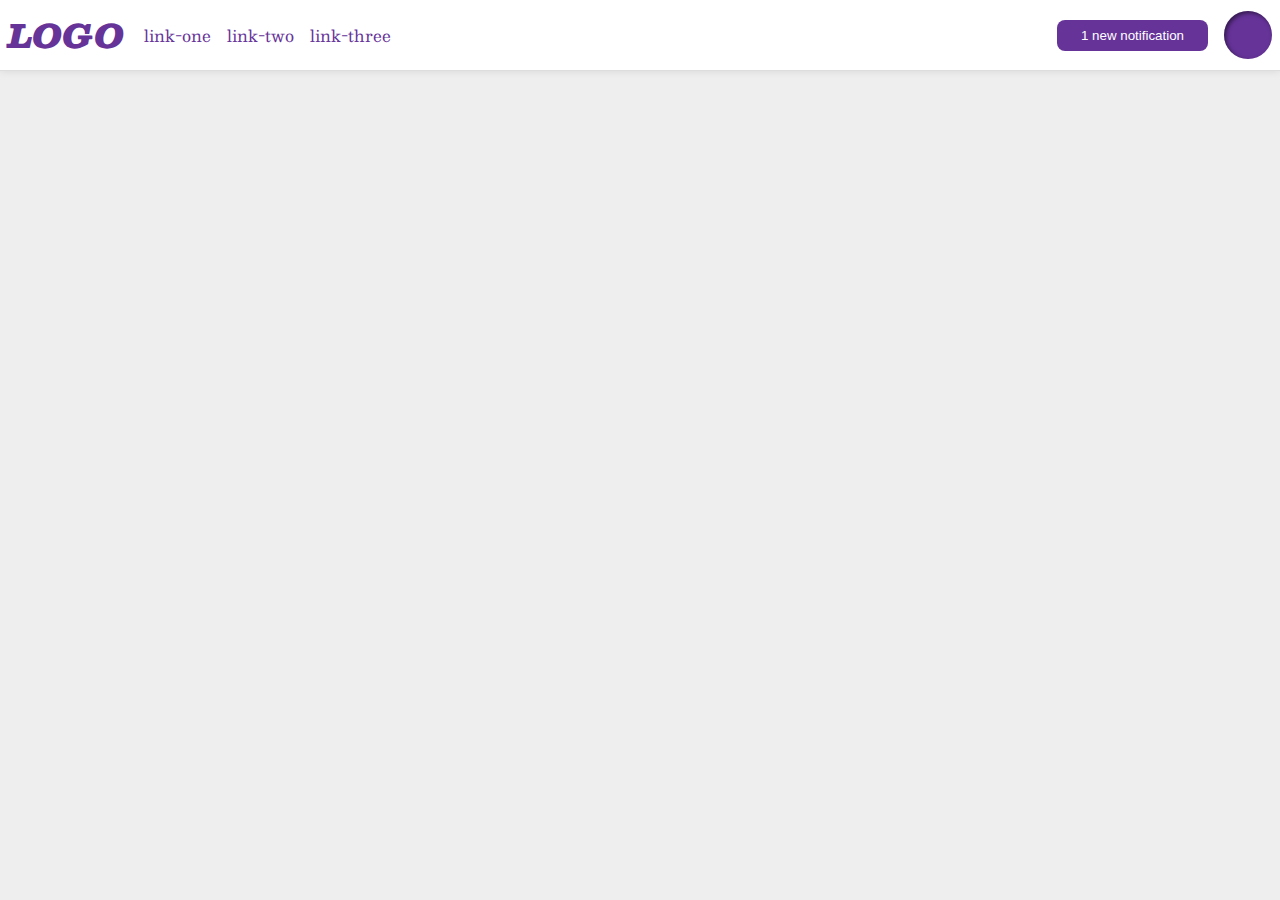
<file: flex/03-flex-header-2/index.html>
<!DOCTYPE html>
<html lang="en">
  <head>
    <meta charset="UTF-8">
    <meta http-equiv="X-UA-Compatible" content="IE=edge">
    <meta name="viewport" content="width=device-width, initial-scale=1.0">
    <title>Flex Header 2</title>
    <link rel="stylesheet" href="style.css">
  </head>
  <body>
    <div class="header">
      <div class="logo">
        LOGO
      </div>
      <ul class="links">
        <li><a href="google.com">link-one</a></li>
        <li><a href="google.com">link-two</a></li>
        <li><a href="google.com">link-three</a></li>
      </ul>
      <div class="nav-right">
        <button class="notifications">
          1 new notification
        </button>
        <div class="profile-image"></div>
      </div>
    </div>
  </body>
</html>
</file>
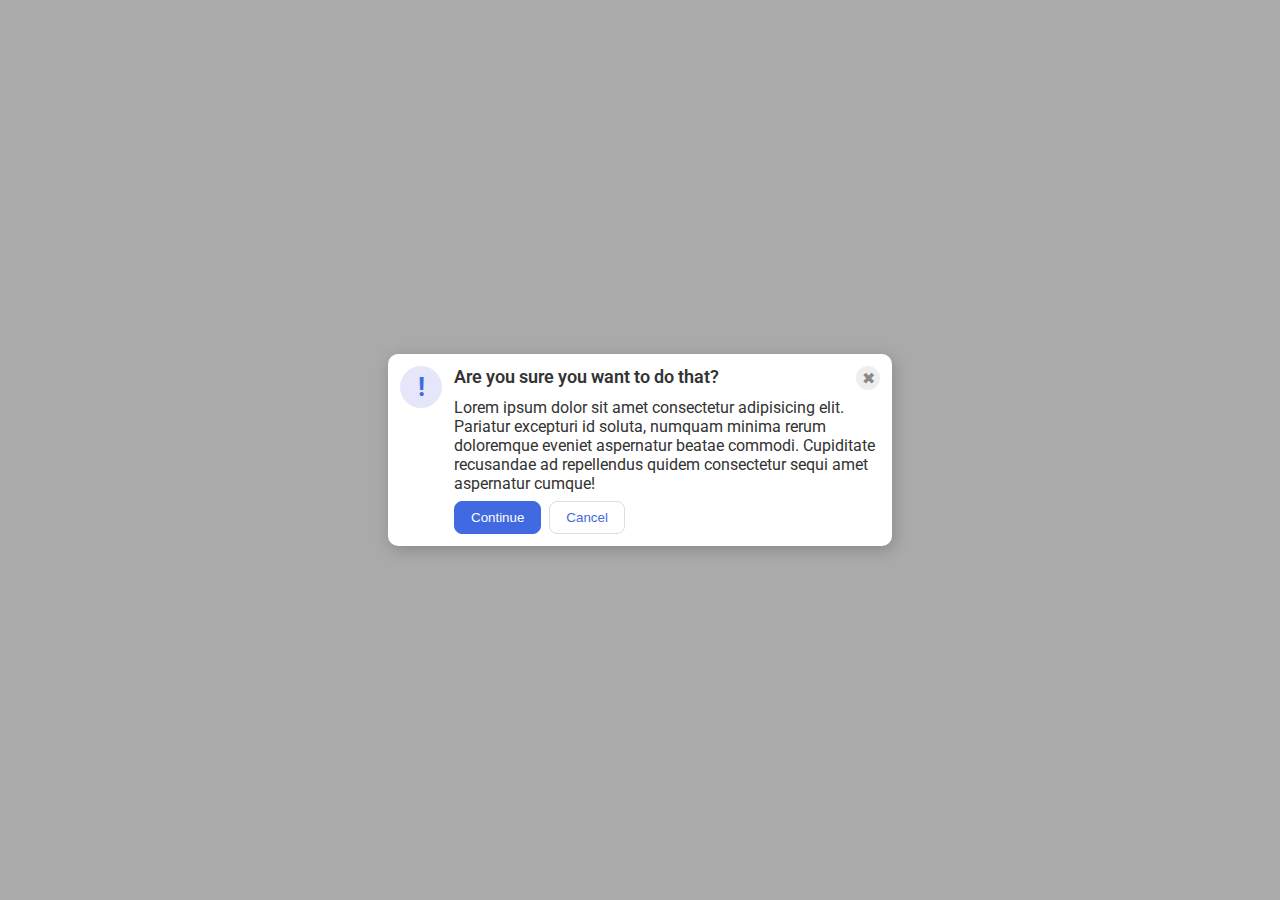
<file: flex/05-flex-modal/index.html>
<!DOCTYPE html>
<html lang="en">
  <head>
    <meta charset="UTF-8">
    <meta http-equiv="X-UA-Compatible" content="IE=edge">
    <meta name="viewport" content="width=device-width, initial-scale=1.0">
    <link rel="stylesheet" href="style.css">
    <title>Modal</title>
  </head>
  <body>
    <div class="modal">
      <div class="icon">!</div>
      <div class="content">
        <div class="header">Are you sure you want to do that?</div>
        <div class="close-button">✖</div>
        <div class="text">Lorem ipsum dolor sit amet consectetur adipisicing elit. Pariatur excepturi id soluta, numquam minima rerum doloremque eveniet aspernatur beatae commodi. Cupiditate recusandae ad repellendus quidem consectetur sequi amet aspernatur cumque!</div>
        <button class="continue">Continue</button>
        <button class="cancel">Cancel</button>
      </div>
    </div>
  </body>
</html>
</file>
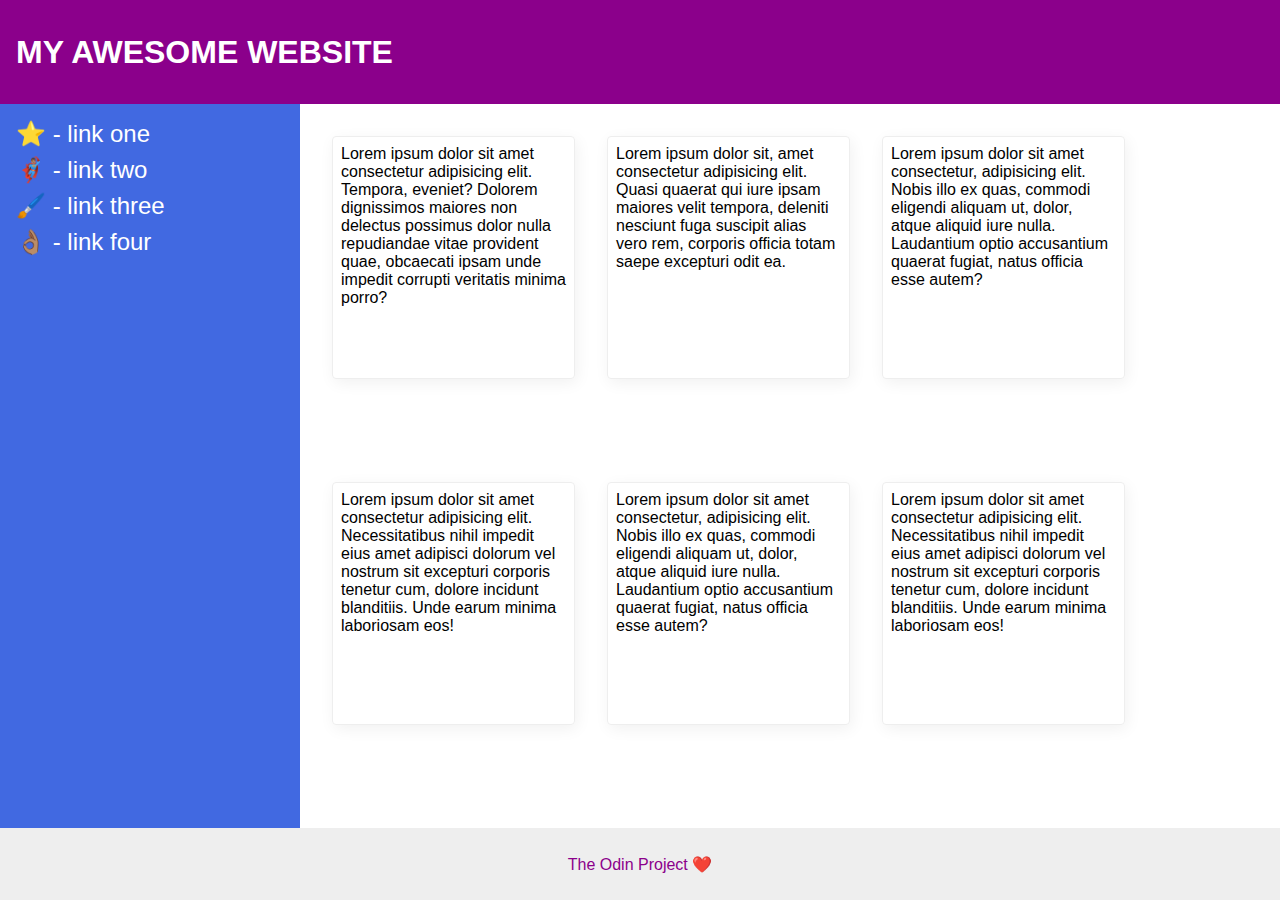
<file: flex/07-flex-layout-2/index.html>
<!DOCTYPE html>
<html lang="en">
  <head>
    <meta charset="UTF-8">
    <meta http-equiv="X-UA-Compatible" content="IE=edge">
    <meta name="viewport" content="width=device-width, initial-scale=1.0">
    <title>The Holy Grail</title>
    <link rel="stylesheet" href="style.css">
  </head>
  <body>
    <div class="header">
      MY AWESOME WEBSITE
    </div>
    
    <div class="content">
      <div class="sidebar">
        <ul>
          <li><a href="#">⭐ - link one</a></li>
          <li><a href="#">🦸🏽‍♂️ - link two</a></li>
          <li><a href="#">🖌️ - link three</a></li>
          <li><a href="#">👌🏽 - link four</a></li>
        </ul>
      </div>
  
      <div class="card-container">
        <div class="card">Lorem ipsum dolor sit amet consectetur adipisicing elit. Tempora, eveniet? Dolorem dignissimos maiores non delectus possimus dolor nulla repudiandae vitae provident quae, obcaecati ipsam unde impedit corrupti veritatis minima porro?</div>
        <div class="card">Lorem ipsum dolor sit, amet consectetur adipisicing elit. Quasi quaerat qui iure ipsam maiores velit tempora, deleniti nesciunt fuga suscipit alias vero rem, corporis officia totam saepe excepturi odit ea.</div>
        <div class="card">Lorem ipsum dolor sit amet consectetur, adipisicing elit. Nobis illo ex quas, commodi eligendi aliquam ut, dolor, atque aliquid iure nulla. Laudantium optio accusantium quaerat fugiat, natus officia esse autem?</div>
        <div class="card">Lorem ipsum dolor sit amet consectetur adipisicing elit. Necessitatibus nihil impedit eius amet adipisci dolorum vel nostrum sit excepturi corporis tenetur cum, dolore incidunt blanditiis. Unde earum minima laboriosam eos!</div>
        <div class="card">Lorem ipsum dolor sit amet consectetur, adipisicing elit. Nobis illo ex quas, commodi eligendi aliquam ut, dolor, atque aliquid iure nulla. Laudantium optio accusantium quaerat fugiat, natus officia esse autem?</div>
        <div class="card">Lorem ipsum dolor sit amet consectetur adipisicing elit. Necessitatibus nihil impedit eius amet adipisci dolorum vel nostrum sit excepturi corporis tenetur cum, dolore incidunt blanditiis. Unde earum minima laboriosam eos!</div>
        
      </div>
    </div>

    <div class="footer">
      The Odin Project ❤️
    </div>
  </body>
</html>
</file>
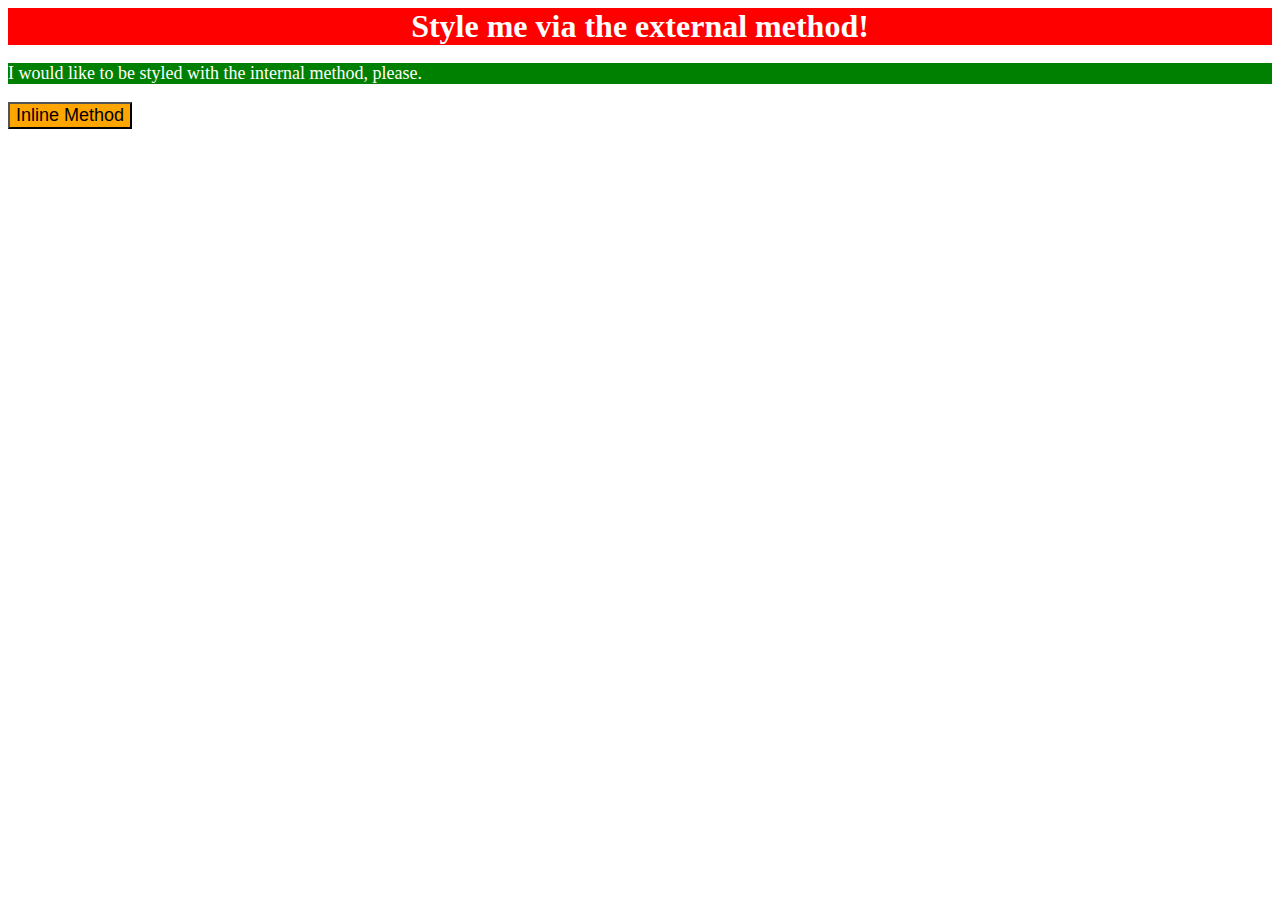
<file: foundations/01-css-methods/index.html>
<!DOCTYPE html>
<html lang="en">
  <head>
    <meta charset="UTF-8">
    <meta http-equiv="X-UA-Compatible" content="IE=edge">
    <meta name="viewport" content="width=device-width, initial-scale=1.0">
    <link rel="stylesheet" href="styles.css">
    <title>Methods for Adding CSS</title>
    <style>
      p {
        background-color: green;
        color: white;
        font-size: 18px;
      }
    </style>
  </head>
  <body>
    <div>Style me via the external method!</div>
    <p>I would like to be styled with the internal method, please.</p>
    <button style="background-color: orange; font-size: 18px">Inline Method</button>
  </body>
</html>
</file>
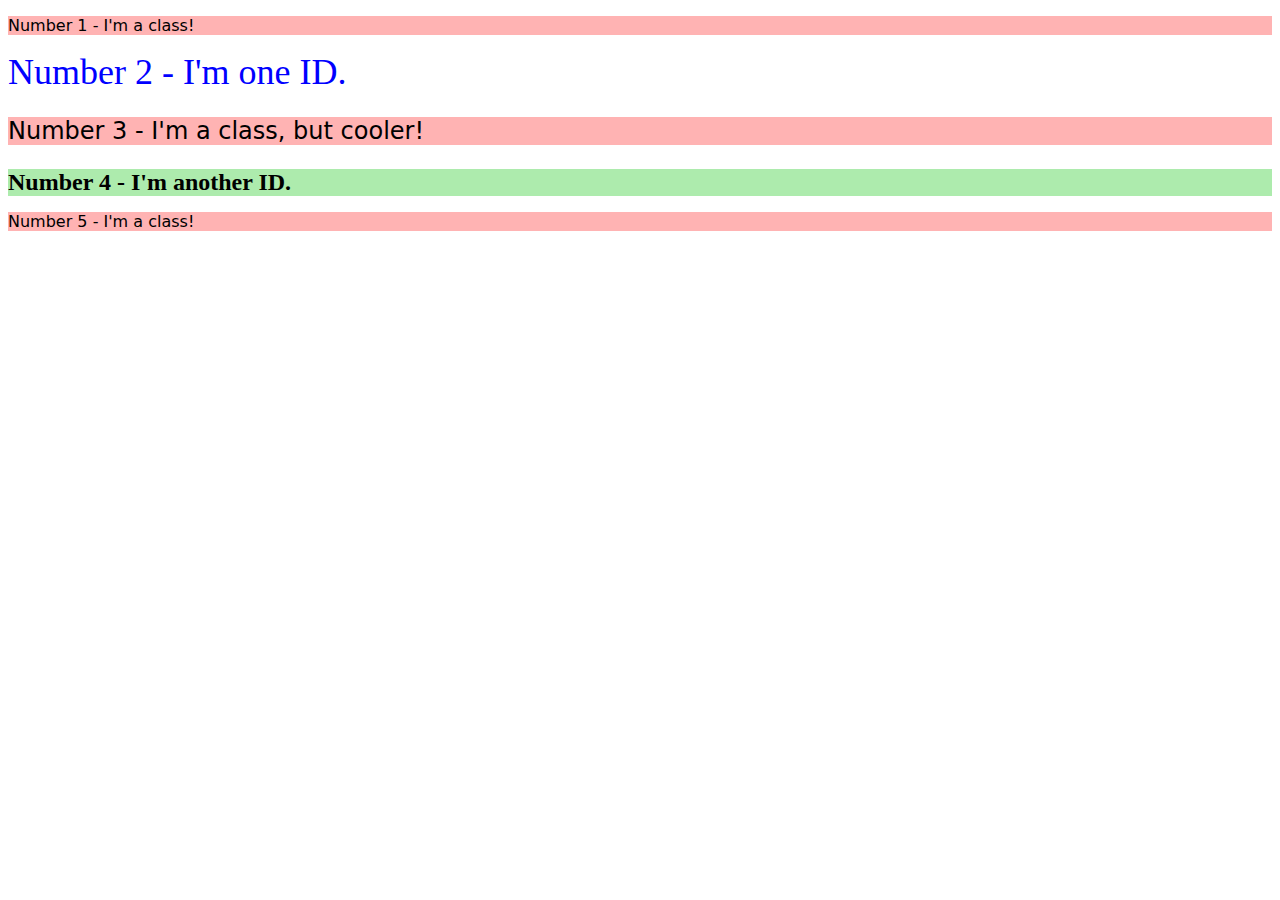
<file: foundations/02-class-id-selectors/index.html>
<!DOCTYPE html>
<html lang="en">
  <head>
    <meta charset="UTF-8">
    <meta http-equiv="X-UA-Compatible" content="IE=edge">
    <meta name="viewport" content="width=device-width, initial-scale=1.0">
    <title>Class and ID Selectors</title>
    <link rel="stylesheet" href="style.css">
  </head>
  <body>
    <p class="odd">Number 1 - I'm a class!</p>
    <div id="second">Number 2 - I'm one ID.</div>
    <p class="odd cooler">Number 3 - I'm a class, but cooler!</p>
    <div id="fourth">Number 4 - I'm another ID.</div>
    <p class="odd">Number 5 - I'm a class!</p>
  </body>
</html>
</file>
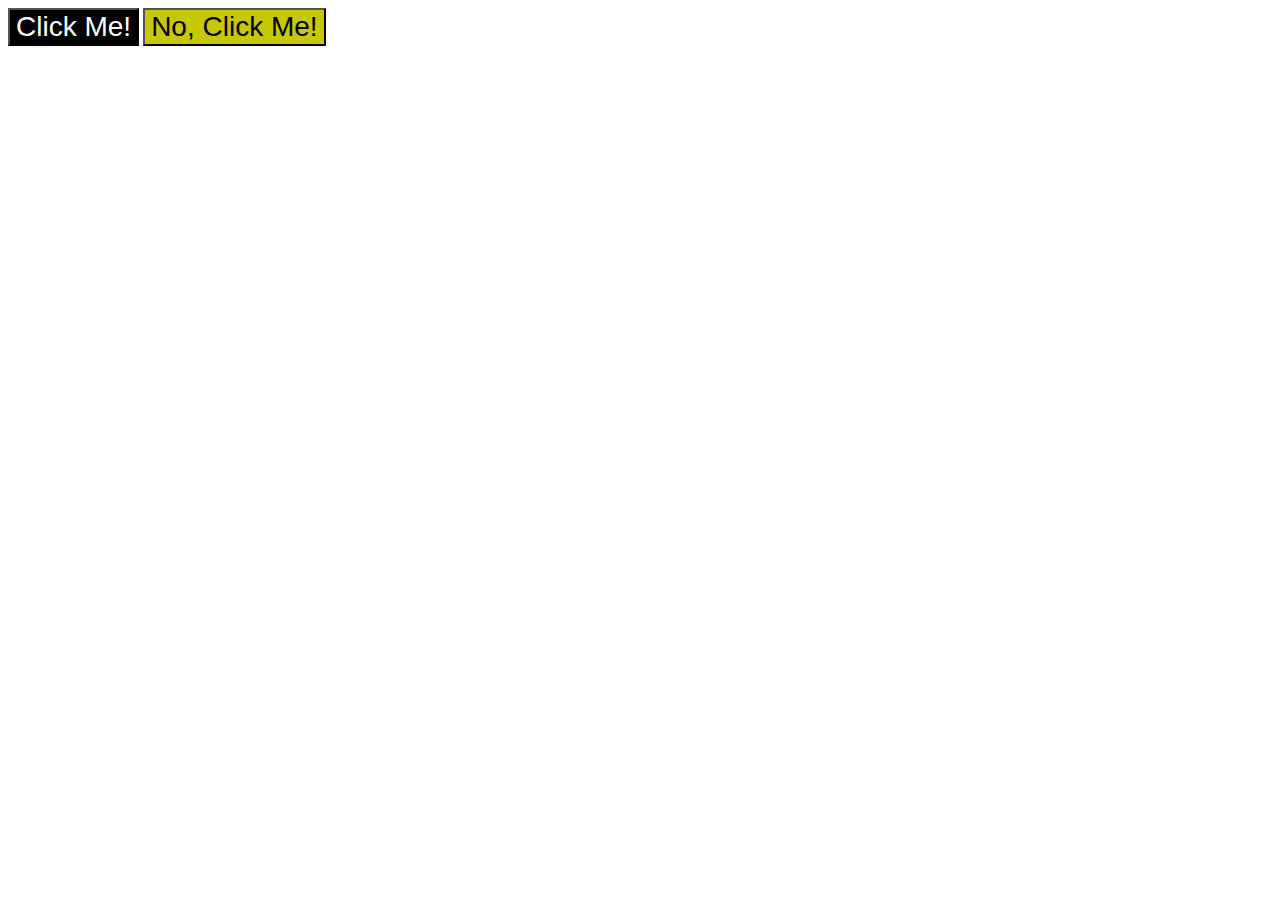
<file: foundations/03-grouping-selectors/index.html>
<!DOCTYPE html>
<html lang="en">
  <head>
    <meta charset="UTF-8">
    <meta http-equiv="X-UA-Compatible" content="IE=edge">
    <meta name="viewport" content="width=device-width, initial-scale=1.0">
    <title>Grouping Selectors</title>
    <link rel="stylesheet" href="style.css">
  </head>
  <body>
    <button class="black-button">Click Me!</button>
    <button class="yellow-button">No, Click Me!</button>
  </body>
</html>
</file>
<file: flex/03-flex-header-2/style.css>
/* this is some magical font-importing.  
you'll learn about it later. */
@import url('https://fonts.googleapis.com/css2?family=Besley:ital,wght@0,400;1,900&display=swap');

body {
  margin: 0;
  background: #eee;
  font-family: Besley, serif;
}

.header {
  background: white;
  border-bottom: 1px solid #ddd;
  box-shadow: 0 0 8px rgba(0,0,0,.1);
  padding: 8px;
  display: flex;
  flex-direction: row;
  gap: 20px;
}

.nav-right {
  margin-left: auto;
  display: flex;
  flex-direction: row;
  align-items: center;
  gap: 16px;
}

.profile-image {
  background: rebeccapurple;
  box-shadow: inset 2px 2px 4px rgba(0,0,0,.5);
  border-radius: 50%;
  width: 48px;
  height: 48px;
}

.logo {
  color: rebeccapurple;
  font-size: 32px;
  font-weight: 900;
  font-style: italic;
}

button {
  border: none;
  border-radius: 8px;
  background: rebeccapurple;
  color: white;
  padding: 8px 24px;
}

a {
  /* this removes the line under our links */
  text-decoration: none;
  color: rebeccapurple;
}

ul {
  list-style-type: none;
  padding: 0px;
  margin: 0px;
  display: flex;
  flex-direction: row;
  align-items: center;
  gap: 16px;
}
</file>
<file: flex/05-flex-modal/style.css>
@import url('https://fonts.googleapis.com/css2?family=Roboto:wght@400;700&display=swap');

html, body {
  height: 100%;
}

body {
  font-family: Roboto, sans-serif;
  margin: 0;
  background: #aaa;
  color: #333;
  /* I'll give you this one for free lol */
  display: flex;
  align-items: center;
  justify-content: center;
}

.modal {
  background: white;
  width: 480px;
  border-radius: 10px;
  box-shadow: 2px 4px 16px rgba(0,0,0,.2);
  padding: 12px;
  display: flex;
  align-items: center;
  justify-content: center;
  gap: 12px;
}

.icon {
  color: royalblue;
  font-size: 26px;
  font-weight: 700;
  background: lavender;
  width: 42px;
  height: 42px;
  border-radius: 50%;
  display: flex;
  align-items: center;
  justify-content: center;

  align-self: flex-start;
  flex-shrink: 0;
}

.content {
  display: flex;
  flex-wrap: wrap;
  gap: 8px;
}

.header {
  font-size: 1.15rem;
  font-weight: 600;
}

.close-button {
  background: #eee;
  border-radius: 50%;
  color: #888;
  font-weight: 400;
  font-size: 16px;
  height: 24px;
  width: 24px;
  display: flex;
  align-items: center;
  justify-content: center;

  flex-shrink: 0;
  margin-left: auto;
}

button {
  padding: 8px 16px;
  border-radius: 8px;
}

button.continue {
  background: royalblue;
  border: 1px solid royalblue;
  color: white;
}

button.cancel {
  background: white;
  border: 1px solid #ddd;
  color: royalblue;
}
</file>
<file: flex/07-flex-layout-2/style.css>
body {
  font-family: -apple-system, BlinkMacSystemFont, 'Segoe UI', Roboto, Oxygen, Ubuntu, Cantarell, 'Open Sans', 'Helvetica Neue', sans-serif;
  margin: 0;
  min-height: 100vh;
  display: flex;
  flex-direction: column;
  justify-content: space-between;
}

.header {
  height: 72px;
  background: darkmagenta;
  color: white;
  font-size: 32px;
  font-weight: 900;
  display: flex;
  align-items: center;
  justify-content: flex-start;
  padding: 16px;
}

.content {
  flex-grow: 1;
  display: flex;
  flex-direction: row;
}

.card-container {
  flex-grow: 1;
  flex-shrink: 1;
  display: flex;
  flex-direction: row;
  flex-wrap: wrap;
  gap: 32px;
  padding: 32px;
}

.footer {
  height: 72px;
  background: #eee;
  color: darkmagenta;
  display: flex;
  align-items: center;
  justify-content: center;
}

.sidebar {
  width: 300px;
  background: royalblue;
  box-sizing: border-box;
  flex-shrink: 0;
  padding: 16px;
}

.sidebar ul a {
  font-size: 24px;
  color: white;
  text-decoration: none;
}

.card {
  border: 1px solid #eee;
  box-shadow: 2px 4px 16px rgba(0,0,0,.06);
  border-radius: 4px;
  padding: 8px;
  width: 225px;
  height: 225px;
}

ul {
  padding: 0;
  margin: 0;
  list-style: none;
  display: flex;
  flex-direction: column;
  gap: 8px;
}
</file>
<file: foundations/01-css-methods/styles.css>
div {
    background-color: red;
    color: white;
    font-size: 32px;
    text-align: center;
    font-weight: bold;
}
</file>
<file: foundations/02-class-id-selectors/style.css>
.odd {
    background-color:#ffb3b3;
    font-family: "Verdana", "DejaVu Sans", sans-serif;
}

#second {
    color: #0000ff;
    font-size: 36px;
}

.cooler {
    font-size: 24px;
}

#fourth {
    background-color: #adebad;
    font-size: 24px;
    font-weight: bold;
}
</file>
<file: foundations/03-grouping-selectors/style.css>
.black-button,
.yellow-button {
    font-size: 28px;
    font-family: "Helvetica", "Times New Roman", sans-serif;
}

.black-button {
    background-color: rgba(0, 0, 0, 1);
    color: rgba(255,255,255,1);
}

.yellow-button {
    background-color: rgba(200, 200, 0, 1);
}
</file>
